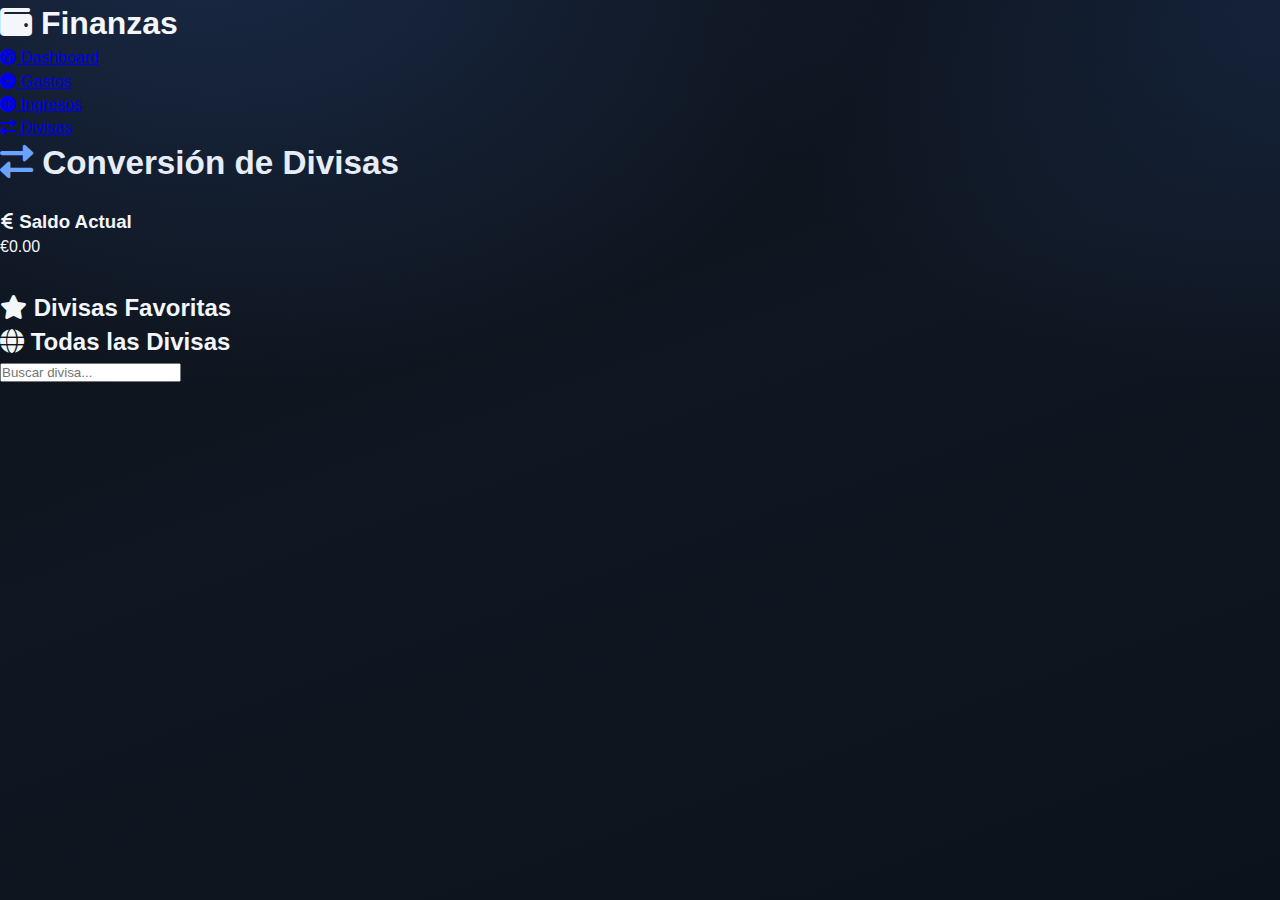
<file: currencies.html>
<!DOCTYPE html>
<html lang="es">
<head>
    <meta charset="UTF-8">
    <meta name="viewport" content="width=device-width, initial-scale=1.0">
    <title>Divisas - Gestión de Gastos e Ingresos</title>
    <link rel="stylesheet" href="https://cdnjs.cloudflare.com/ajax/libs/font-awesome/6.0.0/css/all.min.css">
    <link rel="stylesheet" href="styles.css">
</head>
<body>
    <!-- Sidebar Navigation -->
    <aside class="sidebar">
        <div class="sidebar-header">
            <h1><i class="fas fa-wallet"></i> Finanzas</h1>
        </div>
        <ul class="nav-links">
            <li><a href="index.html" class="nav-link"><i class="fas fa-tachometer-alt"></i> Dashboard</a></li>
            <li><a href="expenses.html" class="nav-link"><i class="fas fa-minus-circle"></i> Gastos</a></li>
            <li><a href="incomes.html" class="nav-link"><i class="fas fa-plus-circle"></i> Ingresos</a></li>
            <li><a href="currencies.html" class="nav-link active"><i class="fas fa-exchange-alt"></i> Divisas</a></li>
        </ul>
    </aside>

    <!-- Main Content -->
    <div class="main-content">
        <header class="page-header">
            <h1><i class="fas fa-exchange-alt"></i> Conversión de Divisas</h1>
        </header>

        <!-- Current Balance Card -->
        <div class="card balance" style="margin-bottom: 2rem;">
            <h3><i class="fas fa-euro-sign"></i> Saldo Actual</h3>
            <p id="current-balance">€0.00</p>
        </div>

        <!-- Currency Converter -->
        <div class="form-container">
            <h2><i class="fas fa-star"></i> Divisas Favoritas</h2>
            <div id="favorites-list" class="currencies-grid">
                <!-- Favorites will be loaded here -->
            </div>
        </div>

        <div class="form-container">
            <h2><i class="fas fa-globe"></i> Todas las Divisas</h2>
            <div class="filters" style="margin-bottom: 1.5rem;">
                <input type="text" id="currency-search" placeholder="Buscar divisa...">
            </div>
            <div id="currencies-list" class="currencies-grid">
                <!-- All currencies will be loaded here -->
            </div>
        </div>
    </div>

    <script src="script.js"></script>
    <script>
        // Currency conversion functionality
        const CURRENCY_API_URL = 'https://api.exchangerate-api.com/v4/latest/EUR';
        let exchangeRates = {};
        let favorites = [];

        // Load favorites from localStorage
        function loadFavorites() {
            const stored = localStorage.getItem('currencyFavorites');
            favorites = stored ? JSON.parse(stored) : [];
        }

        // Save favorites to localStorage
        function saveFavorites() {
            localStorage.setItem('currencyFavorites', JSON.stringify(favorites));
        }

        // Fetch exchange rates
        async function fetchExchangeRates() {
            try {
                const response = await fetch(CURRENCY_API_URL);
                const data = await response.json();
                // Only include top currencies even from API
                const topCurrencies = ['EUR', 'USD', 'GBP', 'JPY', 'CAD', 'AUD', 'CHF', 'CNY', 'PHP', 'KRW', 'MXN'];
                exchangeRates = {};
                topCurrencies.forEach(currency => {
                    if (data.rates[currency]) {
                        exchangeRates[currency] = data.rates[currency];
                    }
                });
                return true;
            } catch (error) {
                console.error('Error fetching exchange rates:', error);
                // Fallback rates if API fails - current approximate rates (late 2024)
                exchangeRates = {
                    'EUR': 1.0,
                    'USD': 1.05,
                    'GBP': 0.83,
                    'JPY': 158.0,
                    'CAD': 1.42,
                    'AUD': 1.62,
                    'CHF': 0.92,
                    'CNY': 7.5,
                    'PHP': 58.0,
                    'KRW': 1380.0,
                    'MXN': 19.5
                };
                return false;
            }
        }

        // Get current balance
        async function getCurrentBalance() {
            const data = await loadData();
            const totalIncomes = data.incomes.reduce((sum, i) => sum + i.amount, 0);
            const totalExpenses = data.expenses.reduce((sum, e) => sum + e.amount, 0);
            return totalIncomes - totalExpenses;
        }

        // Display currencies
        async function displayCurrencies() {
            const balance = await getCurrentBalance();
            document.getElementById('current-balance').textContent = `€${balance.toFixed(2)}`;

            const favoritesList = document.getElementById('favorites-list');
            const currenciesList = document.getElementById('currencies-list');
            const searchTerm = document.getElementById('currency-search').value.toLowerCase();

            favoritesList.innerHTML = '';
            currenciesList.innerHTML = '';

            const currencyNames = {
                'EUR': '🇪🇸 Euro',
                'USD': '🇺🇸 Dólar estadounidense',
                'GBP': '🇬🇧 Libra esterlina',
                'JPY': '🇯🇵 Yen japonés',
                'CAD': '🇨🇦 Dólar canadiense',
                'AUD': '🇦🇺 Dólar australiano',
                'CHF': '🇨🇭 Franco suizo',
                'CNY': '🇨🇳 Yuan chino',
                'PHP': '🇵🇭 Peso filipino',
                'KRW': '🇰🇷 Won surcoreano',
                'MXN': '🇲🇽 Peso mexicano',
                'SEK': '🇸🇪 Corona sueca',
                'NOK': '🇳🇴 Corona noruega',
                'DKK': '🇩🇰 Corona danesa',
                'PLN': '🇵🇱 Złoty polaco',
                'CZK': '🇨🇿 Corona checa',
                'HUF': '🇭🇺 Forinto húngaro',
                'RON': '🇷🇴 Leu rumano',
                'BGN': '🇧🇬 Lev búlgaro',
                'HRK': '🇭🇷 Kuna croata',
                'TRY': '🇹🇷 Lira turca',
                'RUB': '🇷🇺 Rublo ruso',
                'BRL': '🇧🇷 Real brasileño',
                'ARS': '🇦🇷 Peso argentino',
                'CLP': '🇨🇱 Peso chileno',
                'COP': '🇨🇴 Peso colombiano',
                'PEN': '🇵🇪 Sol peruano'
            };

            // Display favorites first
            favorites.forEach(currency => {
                if (exchangeRates[currency]) {
                    const convertedAmount = balance * exchangeRates[currency];
                    const currencyCard = createCurrencyCard(currency, currencyNames[currency] || currency, convertedAmount, true);
                    favoritesList.appendChild(currencyCard);
                }
            });

            // Display all currencies (excluding favorites)
            Object.keys(exchangeRates).forEach(currency => {
                if (!favorites.includes(currency) && (searchTerm === '' || currency.toLowerCase().includes(searchTerm) || (currencyNames[currency] && currencyNames[currency].toLowerCase().includes(searchTerm)))) {
                    const convertedAmount = balance * exchangeRates[currency];
                    const currencyCard = createCurrencyCard(currency, currencyNames[currency] || currency, convertedAmount, false);
                    currenciesList.appendChild(currencyCard);
                }
            });
        }

        // Create currency card
        function createCurrencyCard(currency, name, amount, isFavorite) {
            // Remove flag emoji from name if it exists
            const cleanName = name.replace(/🇪🇸|🇺🇸|🇬🇧|🇯🇵|🇨🇦|🇦🇺|🇨🇭|🇨🇳|🇵🇭|🇰🇷|🇲🇽|🏳️/g, '').trim();

            // Get flag class for styling
            const flagClasses = {
                'EUR': 'flag-es',
                'USD': 'flag-us',
                'GBP': 'flag-gb',
                'JPY': 'flag-jp',
                'CAD': 'flag-ca',
                'AUD': 'flag-au',
                'CHF': 'flag-ch',
                'CNY': 'flag-cn',
                'PHP': 'flag-ph',
                'KRW': 'flag-kr',
                'MXN': 'flag-mx'
            };
            const flagClass = flagClasses[currency] || 'flag-default';

            const card = document.createElement('div');
            card.className = 'currency-card';
            card.innerHTML = `
                <div class="currency-header">
                    <div class="currency-info">
                        <div class="currency-code-row">
                            <span class="currency-flag ${flagClass}"></span>
                            <strong>${currency}</strong>
                        </div>
                        <span>${cleanName}</span>
                    </div>
                    <button class="btn-icon btn-favorite ${isFavorite ? 'active' : ''}" data-currency="${currency}">
                        <i class="fas fa-star"></i>
                    </button>
                </div>
                <div class="currency-amount">
                    ${amount.toFixed(2)} ${currency}
                </div>
            `;

            // Add event listener for favorite button
            const favoriteBtn = card.querySelector('.btn-favorite');
            favoriteBtn.addEventListener('click', function() {
                const curr = this.getAttribute('data-currency');
                if (favorites.includes(curr)) {
                    favorites = favorites.filter(f => f !== curr);
                    this.classList.remove('active');
                } else {
                    favorites.push(curr);
                    this.classList.add('active');
                }
                saveFavorites();
                displayCurrencies();
            });

            return card;
        }

        // Initialize page
        document.addEventListener('DOMContentLoaded', async function() {
            loadFavorites();
            const apiSuccess = await fetchExchangeRates();
            displayCurrencies();

            // Add search functionality
            document.getElementById('currency-search').addEventListener('input', displayCurrencies);

            // Update balance when data changes
            updateDashboard();
        });
    </script>
</body>
</html>
</file>
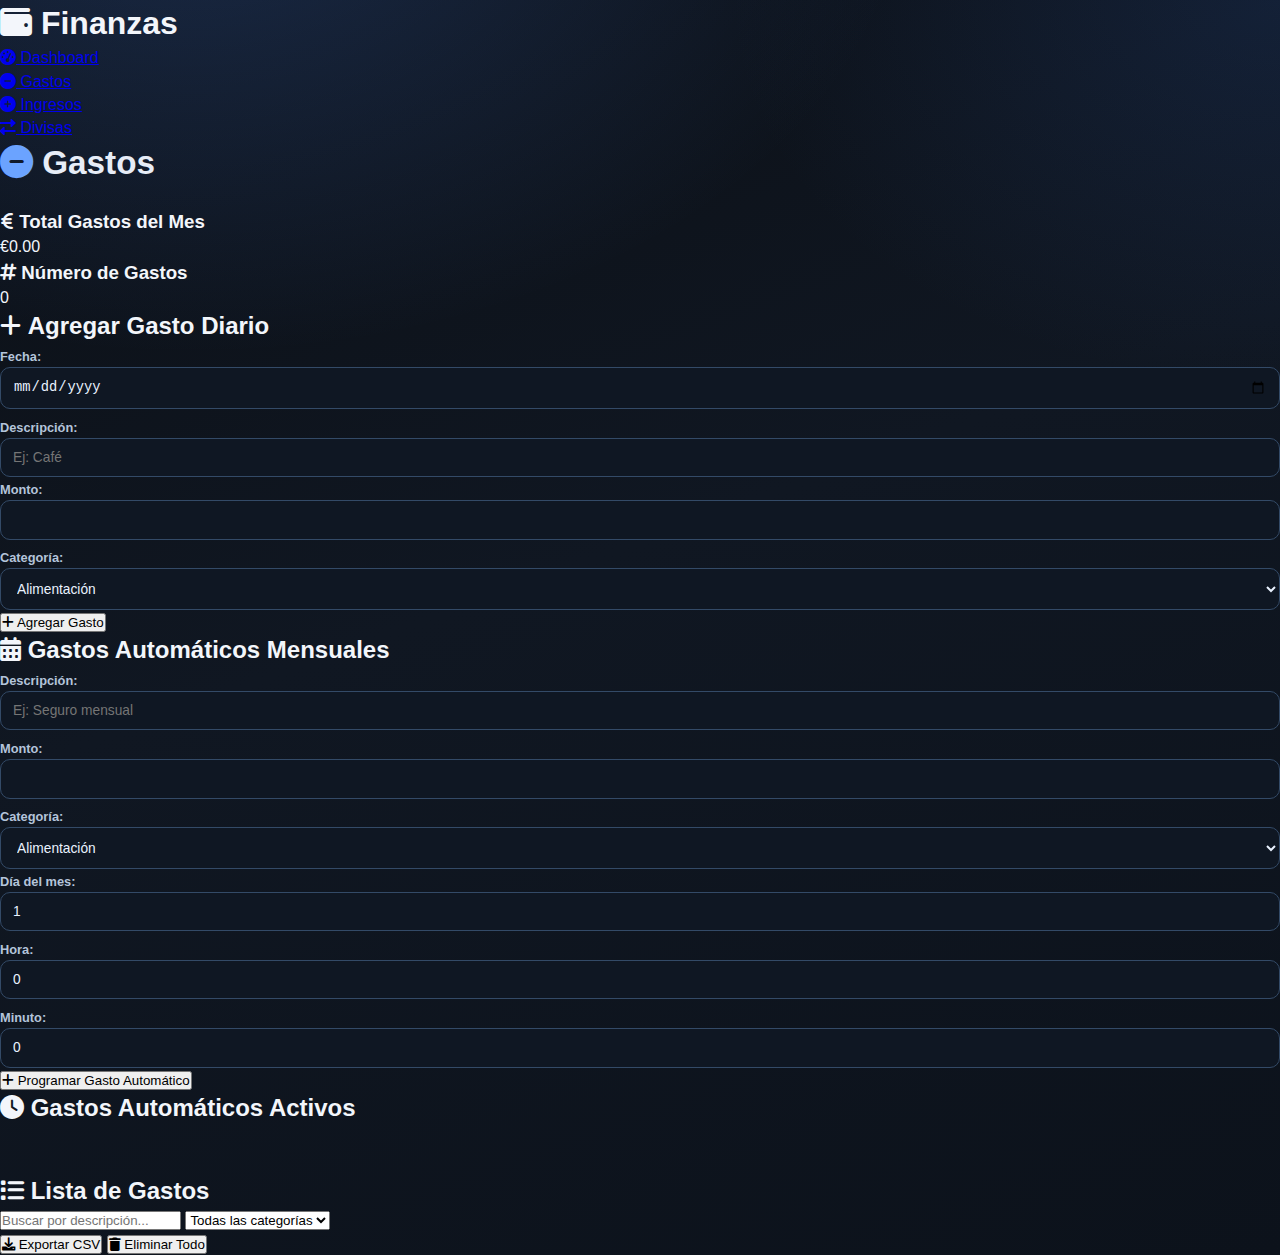
<file: expenses.html>
<!DOCTYPE html>
<html lang="es">
<head>
    <meta charset="UTF-8">
    <meta name="viewport" content="width=device-width, initial-scale=1.0">
    <title>Gastos - Gestión de Gastos e Ingresos</title>
    <link rel="stylesheet" href="https://cdnjs.cloudflare.com/ajax/libs/font-awesome/6.0.0/css/all.min.css">
    <link rel="stylesheet" href="styles.css">
</head>
<body>
    <!-- Sidebar Navigation -->
    <aside class="sidebar">
        <div class="sidebar-header">
            <h1><i class="fas fa-wallet"></i> Finanzas</h1>
        </div>
        <ul class="nav-links">
            <li><a href="index.html" class="nav-link"><i class="fas fa-tachometer-alt"></i> Dashboard</a></li>
            <li><a href="expenses.html" class="nav-link active"><i class="fas fa-minus-circle"></i> Gastos</a></li>
            <li><a href="incomes.html" class="nav-link"><i class="fas fa-plus-circle"></i> Ingresos</a></li>
            <li><a href="currencies.html" class="nav-link"><i class="fas fa-exchange-alt"></i> Divisas</a></li>
        </ul>
    </aside>

    <!-- Main Content -->
    <div class="main-content">
        <header class="page-header">
            <h1><i class="fas fa-minus-circle"></i> Gastos</h1>
        </header>

        <!-- Monthly Expenses Summary -->
        <div class="dashboard-cards">
            <div class="card expense">
                <h3><i class="fas fa-euro-sign"></i> Total Gastos del Mes</h3>
                <p id="monthly-expenses-total">€0.00</p>
            </div>
            <div class="card expense">
                <h3><i class="fas fa-hashtag"></i> Número de Gastos</h3>
                <p id="monthly-expenses-count">0</p>
            </div>
        </div>

        <!-- Add Expense Form -->
        <div class="form-container">
            <h2><i class="fas fa-plus"></i> Agregar Gasto Diario</h2>
            <form id="expense-form">
                <div class="form-row">
                    <div class="form-group">
                        <label for="expense-date">Fecha:</label>
                        <input type="date" id="expense-date" required>
                    </div>
                    <div class="form-group">
                        <label for="expense-description">Descripción:</label>
                        <input type="text" id="expense-description" placeholder="Ej: Café" required>
                    </div>
                </div>
                <div class="form-row">
                    <div class="form-group">
                        <label for="expense-amount">Monto:</label>
                        <input type="number" id="expense-amount" step="0.01" min="0" required>
                    </div>
                    <div class="form-group">
                        <label for="expense-category">Categoría:</label>
                        <select id="expense-category">
                            <option value="Alimentación">Alimentación</option>
                            <option value="Transporte">Transporte</option>
                            <option value="Entretenimiento">Entretenimiento</option>
                            <option value="Vivienda">Vivienda</option>
                            <option value="Salud">Salud</option>
                            <option value="Educación">Educación</option>
                            <option value="Ropa">Ropa</option>
                            <option value="Servicios">Servicios</option>
                            <option value="Viajes">Viajes</option>
                            <option value="Deporte">Deporte</option>
                            <option value="Mascotas">Mascotas</option>
                            <option value="Regalos">Regalos</option>
                            <option value="Seguros">Seguros</option>
                            <option value="Impuestos">Impuestos</option>
                            <option value="Tecnología">Tecnología</option>
                            <option value="Hogar">Hogar</option>
                            <option value="Belleza">Belleza</option>
                            <option value="Otros">Otros</option>
                        </select>
                    </div>
                </div>
                <button type="submit"><i class="fas fa-plus"></i> Agregar Gasto</button>
            </form>
        </div>

        <!-- Automatic Monthly Expenses -->
        <div class="form-container">
            <h2><i class="fas fa-calendar-alt"></i> Gastos Automáticos Mensuales</h2>
            <form id="automatic-expense-form">
                <div class="form-row">
                    <div class="form-group">
                        <label for="auto-expense-description">Descripción:</label>
                        <input type="text" id="auto-expense-description" placeholder="Ej: Seguro mensual" required>
                    </div>
                    <div class="form-group">
                        <label for="auto-expense-amount">Monto:</label>
                        <input type="number" id="auto-expense-amount" step="0.01" min="0" required>
                    </div>
                    <div class="form-group">
                        <label for="auto-expense-category">Categoría:</label>
                        <select id="auto-expense-category">
                            <option value="Alimentación">Alimentación</option>
                            <option value="Transporte">Transporte</option>
                            <option value="Entretenimiento">Entretenimiento</option>
                            <option value="Vivienda">Vivienda</option>
                            <option value="Salud">Salud</option>
                            <option value="Educación">Educación</option>
                            <option value="Ropa">Ropa</option>
                            <option value="Servicios">Servicios</option>
                            <option value="Viajes">Viajes</option>
                            <option value="Deporte">Deporte</option>
                            <option value="Mascotas">Mascotas</option>
                            <option value="Regalos">Regalos</option>
                            <option value="Seguros">Seguros</option>
                            <option value="Impuestos">Impuestos</option>
                            <option value="Tecnología">Tecnología</option>
                            <option value="Hogar">Hogar</option>
                            <option value="Belleza">Belleza</option>
                            <option value="Otros">Otros</option>
                        </select>
                    </div>
                </div>
                <div class="form-row">
                    <div class="form-group">
                        <label for="auto-expense-day">Día del mes:</label>
                        <input type="number" id="auto-expense-day" min="1" max="31" value="1" required>
                    </div>
                    <div class="form-group">
                        <label for="auto-expense-hour">Hora:</label>
                        <input type="number" id="auto-expense-hour" min="0" max="23" value="0" required>
                    </div>
                    <div class="form-group">
                        <label for="auto-expense-minute">Minuto:</label>
                        <input type="number" id="auto-expense-minute" min="0" max="59" value="0" required>
                    </div>
                </div>
                <button type="submit"><i class="fas fa-plus"></i> Programar Gasto Automático</button>
            </form>
        </div>

        <!-- Automatic Expenses List -->
        <div class="entries-container" style="margin-bottom: 3rem;">
            <h2><i class="fas fa-clock"></i> Gastos Automáticos Activos</h2>
            <div id="automatic-expenses-list"></div>
        </div>

        <!-- Expenses List -->
        <div class="entries-container">
            <h2><i class="fas fa-list"></i> Lista de Gastos</h2>
            <div class="filters">
                <input type="text" id="expense-search" placeholder="Buscar por descripción...">
                <select id="expense-filter">
                    <option value="">Todas las categorías</option>
                    <option value="Alimentación">Alimentación</option>
                    <option value="Transporte">Transporte</option>
                    <option value="Entretenimiento">Entretenimiento</option>
                    <option value="Vivienda">Vivienda</option>
                    <option value="Salud">Salud</option>
                    <option value="Educación">Educación</option>
                    <option value="Ropa">Ropa</option>
                    <option value="Servicios">Servicios</option>
                    <option value="Viajes">Viajes</option>
                    <option value="Otros">Otros</option>
                </select>
                <div class="button-row">
                    <button id="export-expenses" class="btn-secondary"><i class="fas fa-download"></i> Exportar CSV</button>
                    <button id="delete-all-expenses" class="btn-delete"><i class="fas fa-trash"></i> Eliminar Todo</button>
                </div>
            </div>
            <div id="expenses-list"></div>
        </div>
    </div>

    <script src="script.js"></script>
</body>
</html>
</file>
<file: styles.css>
:root {
    --bg-main: #0c1016;
    --bg-surface: #121821;
    --bg-card: rgba(20, 28, 38, 0.78);
    --bg-card-solid: #161f2b;
    --text-main: #f3f6fb;
    --text-soft: #9aa6b8;
    --line: #2c394a;
    --accent: #4f8dff;
    --accent-2: #6ba3ff;
    --success: #1ecb84;
    --danger: #ff5f6d;
    --whatsapp: #25d366;
    --radius: 18px;
    --radius-lg: 26px;
    --shadow-xl: 0 24px 70px rgba(0, 0, 0, 0.5);
    --shadow-md: 0 12px 30px rgba(0, 0, 0, 0.35);
    --transition: all .28s cubic-bezier(.4, 0, .2, 1);
}

*,
*::before,
*::after {
    box-sizing: border-box;
}

* {
    margin: 0;
    padding: 0;
}

html,
body {
    width: 100%;
    min-height: 100%;
    overflow-x: hidden;
}

body {
    font-family: 'Inter', -apple-system, BlinkMacSystemFont, 'Segoe UI', sans-serif;
    color: var(--text-main);
    background:
        radial-gradient(1200px 800px at 15% -10%, rgba(79, 141, 255, 0.22), transparent 60%),
        radial-gradient(1000px 700px at 100% 0%, rgba(42, 84, 160, 0.2), transparent 55%),
        linear-gradient(160deg, #0b0f15 0%, #101722 45%, #0c121b 100%);
    line-height: 1.45;
}

/* ACCESS LOCK BANNER */
.access-lock-banner {
    position: sticky;
    top: 0;
    z-index: 95;
    display: none;
    width: 100%;
    padding: .72rem 1rem;
    background: linear-gradient(90deg, #6f1421, #a32739);
    border-bottom: 1px solid #e36a7a;
    color: #ffe8ec;
    font-weight: 800;
    letter-spacing: .01em;
    align-items: center;
    justify-content: center;
    gap: .5rem;
    box-shadow: 0 8px 22px rgba(163, 39, 57, .35);
    animation: lockBlink 1s infinite;
}

.access-lock-banner i {
    font-size: 1.1rem;
}

.access-lock-banner.show {
    display: flex;
}

@keyframes lockBlink {
    0%, 100% { filter: brightness(1); opacity: 1; }
    50% { filter: brightness(1.25); opacity: .72; }
}

/* NAV */
.menu {
    position: sticky;
    top: 0;
    z-index: 40;
    background: rgba(13, 18, 26, 0.82);
    backdrop-filter: blur(10px);
    border-bottom: 1px solid #1f2b3a;
}

.menu ul {
    max-width: 1220px;
    margin: 0 auto;
    padding: 0.65rem 1.2rem;
    list-style: none;
    display: flex;
    gap: 0.6rem;
    justify-content: center;
}

.nav-item {
    flex: 1;
    max-width: 240px;
    text-align: center;
    color: var(--text-soft);
    border: 1px solid transparent;
    border-radius: 13px;
    padding: 0.8rem 1rem;
    cursor: pointer;
    transition: var(--transition);
    background: transparent;
}

.nav-item i {
    display: block;
    font-size: 1.2rem;
    margin-bottom: .22rem;
}

.nav-item span {
    font-size: .78rem;
    letter-spacing: .08em;
    font-weight: 700;
}

.nav-item:hover {
    color: var(--text-main);
    background: rgba(255, 255, 255, 0.03);
    border-color: #2a3850;
}

.nav-item.active {
    color: #dce8ff;
    background: linear-gradient(145deg, rgba(79, 141, 255, .22), rgba(53, 103, 190, .12));
    border-color: #35528a;
    box-shadow: 0 8px 28px rgba(22, 57, 120, .35);
}

/* LAYOUT */
.content {
    width: 100%;
    max-width: 1260px;
    margin: 0 auto;
    padding: 2.1rem 1.2rem 2.6rem;
}

.section {
    display: none;
    animation: sectionIn .45s ease;
}

.section.active {
    display: block;
}

@keyframes sectionIn {
    from { opacity: 0; transform: translateY(8px); }
    to { opacity: 1; transform: translateY(0); }
}

/* DASHBOARD */
.dashboard-container {
    position: relative;
}

.profile-section {
    display: grid;
    grid-template-columns: 1fr 1fr;
    gap: 1.35rem;
    align-items: stretch;
}

.presentation-card-left,
.presentation-card-right {
    background: linear-gradient(170deg, rgba(25, 34, 47, .82), rgba(19, 27, 38, .86));
    border: 1px solid #2b3b51;
    border-radius: var(--radius-lg);
    box-shadow: var(--shadow-xl);
    position: relative;
    overflow: hidden;
    min-height: 580px;
    animation: cardRise .6s cubic-bezier(.4,0,.2,1);
}

.presentation-card-left::before,
.presentation-card-right::before {
    content: "";
    position: absolute;
    inset: 0;
    background: linear-gradient(120deg, transparent 20%, rgba(255,255,255,.06), transparent 55%);
    transform: translateX(-120%);
    transition: transform .9s ease;
    pointer-events: none;
}

.presentation-card-left:hover::before,
.presentation-card-right:hover::before {
    transform: translateX(120%);
}

.presentation-card-left {
    padding: 1.9rem 1.75rem;
    display: flex;
    flex-direction: column;
    align-items: center;
    gap: 1.2rem;
}

.photo-container {
    width: 100%;
    display: flex;
    justify-content: center;
    perspective: 1000px;
}

.photo {
    width: 220px;
    height: 285px;
    object-fit: cover;
    border-radius: 18px;
    border: 1px solid #3a4f6d;
    box-shadow: 0 22px 45px rgba(0,0,0,.45);
    transform-style: preserve-3d;
    transition: transform .45s ease, box-shadow .45s ease;
}

.photo:hover {
    transform: rotateY(-8deg) rotateX(4deg) scale(1.02);
    box-shadow: 0 28px 56px rgba(0,0,0,.6);
}

.name-badge {
    width: 100%;
    text-align: center;
}

.name {
    font-size: clamp(1.45rem, 2vw, 1.9rem);
    letter-spacing: .04em;
    line-height: 1.2;
    margin-bottom: .9rem;
    font-weight: 800;
    text-transform: uppercase;
    color: #e7efff;
    text-shadow: 0 0 20px rgba(96, 146, 255, .28);
}

.info-badges {
    display: grid;
    grid-template-columns: repeat(3, minmax(0, 1fr));
    gap: .72rem;
    width: 100%;
}

.info-item {
    background: linear-gradient(145deg, #1b2533, #161f2b);
    border: 1px solid #31445e;
    border-radius: 14px;
    min-height: 92px;
    padding: .7rem .55rem;
    display: flex;
    flex-direction: column;
    align-items: center;
    justify-content: center;
    gap: .35rem;
    transition: var(--transition);
}

.info-item i {
    font-size: 1.15rem;
    color: #7fb0ff;
}

.info-item span {
    text-align: center;
    font-size: .82rem;
    color: #d6deea;
    font-weight: 600;
}

.info-item:hover {
    transform: translateY(-2px);
    border-color: #4a6b95;
    box-shadow: 0 8px 22px rgba(31, 78, 153, .28);
}

.presentation-card-right {
    padding: 1.8rem 1.65rem;
    display: flex;
    flex-direction: column;
    gap: 1.15rem;
    justify-content: space-between;
}

.personal-metrics {
    display: grid;
    grid-template-columns: repeat(2, minmax(0, 1fr));
    gap: .9rem;
}

.metric-small {
    background: linear-gradient(148deg, #1f2a3a, #192331);
    border: 1px solid #344860;
    border-radius: 15px;
    min-height: 102px;
    padding: .9rem .85rem;
    display: flex;
    flex-direction: column;
    justify-content: center;
    align-items: center;
    gap: .3rem;
    text-align: center;
    transition: var(--transition);
    position: relative;
}

.metric-small i {
    font-size: 1.15rem;
    color: #8ab6ff;
}

.metric-small > span {
    font-size: .88rem;
    font-weight: 700;
    color: #dde7f6;
}

.metric-small small {
    font-size: .8rem;
    color: #8fd9b8;
    font-weight: 700;
}

.metric-small:hover {
    transform: translateY(-3px);
    border-color: #4d6788;
    box-shadow: var(--shadow-md);
}

.metric-small.censored {
    cursor: pointer;
}

.metric-small.censored small {
    color: #ffcd8b;
}

.dashboard-visuals {
    display: grid;
    grid-template-columns: repeat(2, minmax(0, 1fr));
    gap: .9rem;
    margin-top: .2rem;
}

.visual-card {
    background: linear-gradient(160deg, #1a2433, #141d29);
    border: 1px solid #2f435d;
    border-radius: 16px;
    padding: .95rem;
    box-shadow: 0 10px 24px rgba(0,0,0,.35);
    transition: var(--transition);
}

.visual-card:hover {
    transform: translateY(-2px);
    border-color: #4d6f9a;
    box-shadow: 0 14px 30px rgba(10, 26, 52, .5);
}

.visual-card h3 {
    font-size: .9rem;
    color: #e4eeff;
    margin-bottom: .7rem;
    letter-spacing: .01em;
}

.bar-group {
    margin-bottom: .65rem;
}

.bar-group:last-child {
    margin-bottom: 0;
}

.bar-label {
    display: flex;
    justify-content: space-between;
    align-items: center;
    margin-bottom: .35rem;
}

.bar-label span {
    font-size: .78rem;
    color: #b9c9de;
}

.bar-label strong {
    font-size: .78rem;
    color: #eef4ff;
}

.bar-track {
    width: 100%;
    height: 10px;
    background: #0f1724;
    border: 1px solid #314760;
    border-radius: 999px;
    overflow: hidden;
}

.bar-fill {
    height: 100%;
    border-radius: 999px;
    animation: fillIn .9s ease;
}

.income-fill {
    background: linear-gradient(90deg, #35d58b, #68e2ab);
    box-shadow: 0 0 18px rgba(53, 213, 139, .35);
}

.expense-fill {
    background: linear-gradient(90deg, #ff9c57, #ff6a66);
    box-shadow: 0 0 18px rgba(255, 108, 102, .35);
}

@keyframes fillIn {
    from { width: 0; }
}

.ring-wrap {
    display: grid;
    place-items: center;
    gap: .6rem;
}

.ring {
    --size: 112px;
    width: var(--size);
    height: var(--size);
    border-radius: 50%;
    background:
        conic-gradient(#5ee2a5 calc(var(--percent) * 1%), #26384e 0);
    display: grid;
    place-items: center;
    position: relative;
    box-shadow: 0 0 30px rgba(94, 226, 165, .22);
}

.ring::before {
    content: "";
    position: absolute;
    width: 74%;
    height: 74%;
    border-radius: 50%;
    background: #121b27;
    border: 1px solid #334a66;
}

.ring span {
    position: relative;
    z-index: 1;
    font-size: 1.05rem;
    font-weight: 800;
    color: #eaf4ff;
}

.ring-wrap p {
    text-align: center;
    font-size: .76rem;
    color: #a8b8cf;
    line-height: 1.35;
}

.trend-svg {
    width: 100%;
    height: 84px;
    display: block;
    border-radius: 10px;
    background: linear-gradient(180deg, rgba(79,141,255,.08), rgba(79,141,255,0));
    border: 1px solid #2e435d;
}

.trend-svg polyline {
    fill: none;
    stroke: #69a2ff;
    stroke-width: 4;
    stroke-linecap: round;
    stroke-linejoin: round;
    filter: drop-shadow(0 0 8px rgba(105, 162, 255, .5));
    stroke-dasharray: 420;
    stroke-dashoffset: 420;
    animation: drawLine 1.4s ease forwards;
}

@keyframes drawLine {
    to { stroke-dashoffset: 0; }
}

.trend-card small {
    display: block;
    margin-top: .5rem;
    color: #a9b8cd;
    font-size: .75rem;
}

.categories-card {
    display: flex;
    flex-direction: column;
    gap: .48rem;
}

.cat-row {
    display: grid;
    grid-template-columns: 72px 1fr 38px;
    gap: .45rem;
    align-items: center;
}

.cat-row span,
.cat-row strong {
    font-size: .75rem;
    color: #d5e0f0;
}

.cat-track {
    width: 100%;
    height: 8px;
    border-radius: 999px;
    background: #0f1825;
    border: 1px solid #2f435b;
    overflow: hidden;
}

.cat-fill {
    height: 100%;
    border-radius: 999px;
    background: linear-gradient(90deg, #4f8dff, #6fb0ff);
}

/* QUICK ACTIONS */
.quick-actions {
    display: grid;
    grid-template-columns: 1fr 1fr;
    gap: .75rem;
}

.action-btn {
    text-decoration: none;
    border-radius: 999px;
    padding: .82rem 1rem;
    display: inline-flex;
    align-items: center;
    justify-content: center;
    gap: .45rem;
    font-weight: 800;
    letter-spacing: .02em;
    transition: transform .2s ease, box-shadow .2s ease, filter .2s ease;
    border: 1px solid transparent;
}

.action-btn i {
    font-size: 1.18rem;
}

.whatsapp-btn {
    background: linear-gradient(145deg, #1eaa55, #25d366);
    color: #f8fff8;
    box-shadow: 0 10px 26px rgba(37, 211, 102, .32);
}

.phone-btn {
    background: linear-gradient(145deg, #4b83f2, #5d96ff);
    color: #f6fbff;
    box-shadow: 0 10px 26px rgba(79, 141, 255, .33);
}

.action-btn:hover {
    transform: translateY(-2px) scale(1.01);
    filter: brightness(1.05);
}

.contact-icons {
    display: grid;
    grid-template-columns: repeat(6, minmax(0, 1fr));
    gap: .65rem;
}

.contact-icon-item {
    width: 100%;
    min-height: 54px;
    border-radius: 12px;
    border: 1px solid #33465f;
    background: linear-gradient(145deg, #1c2635, #15202d);
    color: #b9c9df;
    display: flex;
    align-items: center;
    justify-content: center;
    text-decoration: none;
    transition: var(--transition);
    font-size: 1.12rem;
}

.contact-icon-item:hover {
    color: #e7f0ff;
    border-color: #4e6f98;
    transform: translateY(-2px);
}

/* LABORAL DOCUMENTOS */
.laboral-hero-card {
    display: flex;
    justify-content: space-between;
    align-items: center;
    gap: 1rem;
    background: linear-gradient(150deg, #182436, #121b28);
    border: 1px solid #30455f;
    border-radius: 16px;
    box-shadow: var(--shadow-md);
    padding: 1rem;
    margin-bottom: 1rem;
}

.laboral-hero-info h2 {
    color: #e8f1ff;
    font-size: 1.1rem;
    margin-bottom: .3rem;
}

.laboral-hero-info p {
    color: #a6b8d0;
    font-size: .86rem;
}

.laboral-hero-badge {
    display: inline-flex;
    align-items: center;
    gap: .4rem;
    border: 1px solid #44648d;
    border-radius: 999px;
    padding: .5rem .8rem;
    background: rgba(79, 141, 255, .12);
    color: #d9e8ff;
    font-weight: 700;
    font-size: .78rem;
    white-space: nowrap;
}

.laboral-docs-grid {
    display: grid;
    grid-template-columns: repeat(4, minmax(0, 1fr));
    gap: 1rem;
}

.doc-card {
    background: linear-gradient(165deg, #172233, #121c29);
    border: 1px solid #2e435e;
    border-radius: 16px;
    box-shadow: var(--shadow-md);
    padding: 1rem;
    display: grid;
    gap: .7rem;
    transition: var(--transition);
}

.doc-card:hover {
    transform: translateY(-2px);
    border-color: #4f78a8;
}

.doc-card h3 {
    color: #e7f0ff;
    font-size: .98rem;
}

.doc-status {
    font-size: .82rem;
    color: #98adc9;
}

.doc-status.loaded {
    color: #7ee3b2;
    font-weight: 700;
}

.doc-actions {
    display: flex;
    gap: .55rem;
    flex-wrap: wrap;
}

.doc-btn {
    border: none;
    border-radius: 10px;
    padding: .62rem .85rem;
    cursor: pointer;
    font-weight: 700;
    font-size: .8rem;
    transition: var(--transition);
}

.upload-btn {
    background: linear-gradient(145deg, #3f80ff, #5f9fff);
    color: #f8fbff;
}

.download-btn {
    background: #203249;
    border: 1px solid #3b5575;
    color: #d3deee;
}

.doc-btn:hover {
    transform: translateY(-1px);
}

.doc-file-input {
    display: none;
}

/* LABORAL EXPERIENCIA */
.laboral-experience-wrap {
    margin-top: 1.2rem;
    display: grid;
    grid-template-columns: repeat(2, minmax(0, 1fr));
    gap: 1rem;
}

.laboral-experience-title {
    display: flex;
    align-items: center;
    gap: .45rem;
    color: #e8f1ff;
    font-size: 1.15rem;
    font-weight: 800;
    margin: .1rem 0 .2rem;
}

.laboral-experience-title i {
    color: #7aa8ff;
}

.experience-card {
    background: linear-gradient(165deg, #162131, #111a27);
    border: 1px solid #2f435e;
    border-left: 4px solid #5f95ff;
    border-radius: 14px;
    box-shadow: var(--shadow-md);
    padding: 1rem;
    transition: var(--transition);
}

.experience-card:hover {
    transform: translateY(-2px);
    border-color: #5b86bb;
}

.experience-card h3 {
    color: #e7f0ff;
    font-size: .98rem;
    margin-bottom: .35rem;
}

.experience-meta {
    display: inline-block;
    color: #a8bdd8;
    font-size: .82rem;
    font-weight: 700;
    margin-bottom: .55rem;
    padding: .28rem .55rem;
    border-radius: 999px;
    background: rgba(95, 149, 255, .12);
    border: 1px solid rgba(95, 149, 255, .35);
}

.experience-card h4 {
    color: #cfe0f6;
    font-size: .85rem;
    margin-bottom: .4rem;
}

.experience-card ul {
    margin-left: 1rem;
    display: grid;
    gap: .24rem;
}

.experience-card li {
    color: #c4d4ea;
    font-size: .83rem;
}

/* SHARED NON-DASHBOARD */
.page-header h1 {
    font-size: clamp(1.6rem, 2.6vw, 2.2rem);
    margin-bottom: 1.3rem;
    color: #e7edf7;
}

.page-header i {
    color: var(--accent-2);
}

.timeline-container,
.finance-container {
    background: var(--bg-card-solid);
    border: 1px solid #283649;
    border-radius: var(--radius);
    box-shadow: var(--shadow-md);
    padding: 1.1rem;
}

.timeline {
    display: grid;
    gap: .9rem;
}

.timeline-item {
    border: 1px solid #2f3f55;
    border-radius: 14px;
    padding: .95rem;
    background: #182231;
}

.timeline-date {
    font-size: .82rem;
    color: #90a3be;
    margin-bottom: .38rem;
}

.timeline-content h3 {
    font-size: 1rem;
    margin-bottom: .2rem;
    color: #edf3ff;
}

.timeline-content p {
    color: #acbad0;
    font-size: .9rem;
}

.finance-grid {
    display: grid;
    grid-template-columns: repeat(3, minmax(0, 1fr));
    gap: .9rem;
}

.finance-card {
    border: 1px solid #30445f;
    border-radius: 14px;
    background: #182230;
    padding: 1rem;
}

.finance-card h3 {
    color: #b3c1d5;
    font-size: .95rem;
    margin-bottom: .5rem;
}

.finance-amount {
    font-size: 1.8rem;
    font-weight: 800;
    color: #e8f0ff;
}

.finance-amount.success { color: #56d695; }
.finance-amount.secondary { color: #9fb0c8; }

.finance-period {
    color: #8ea3c0;
    font-size: .8rem;
}

/* FINANZAS CRUD GRID */
.finanzas-crud-grid {
    display: grid;
    grid-template-columns: repeat(2, minmax(0, 1fr));
    gap: 1rem;
}

.fin-card {
    background: linear-gradient(165deg, #172233, #121c29);
    border: 1px solid #2e435e;
    border-radius: 16px;
    padding: 1rem;
    box-shadow: var(--shadow-md);
    overflow: hidden;
}

.fin-card h3 {
    color: #e7f0ff;
    margin-bottom: .8rem;
    font-size: 1rem;
}

.finance-form {
    display: grid;
    gap: .75rem;
}

.form-row {
    display: grid;
    gap: .35rem;
}

.form-row label {
    font-size: .8rem;
    color: #b4c4da;
    font-weight: 600;
}

.form-row input,
.form-row select,
.form-row textarea,
.fin-card-head input,
.summary-filter input {
    width: 100%;
    border-radius: 10px;
    border: 1px solid #334a67;
    background: #0f1723;
    color: #e9f2ff;
    padding: .7rem .75rem;
    font-size: .86rem;
    outline: none;
}

.form-row input:focus,
.form-row select:focus,
.form-row textarea:focus,
.fin-card-head input:focus,
.summary-filter input:focus {
    border-color: #5f95ff;
    box-shadow: 0 0 0 3px rgba(95, 149, 255, .15);
}

.form-row.two-cols {
    grid-template-columns: 1fr 1fr;
    gap: .65rem;
}

.form-actions {
    display: flex;
    gap: .55rem;
    margin-top: .2rem;
}

.btn-save,
.btn-cancel {
    border: none;
    border-radius: 10px;
    padding: .68rem .9rem;
    cursor: pointer;
    font-weight: 700;
    transition: var(--transition);
}

.btn-save {
    background: linear-gradient(145deg, #3f80ff, #5f9fff);
    color: #f8fbff;
}

.btn-cancel {
    background: #243346;
    border: 1px solid #3b5575;
    color: #d3deee;
}

.btn-save:hover,
.btn-cancel:hover {
    transform: translateY(-1px);
}

.fin-card-head {
    display: flex;
    align-items: center;
    justify-content: space-between;
    gap: .7rem;
    margin-bottom: .75rem;
}

.fin-card-head input {
    max-width: 240px;
}

.table-wrap {
    overflow-x: auto;
    border: 1px solid #2d425d;
    border-radius: 12px;
    background: #111a27;
}

.finance-table {
    width: 100%;
    border-collapse: collapse;
    min-width: 760px;
}

.finance-table th,
.finance-table td {
    padding: .65rem .55rem;
    border-bottom: 1px solid #233347;
    text-align: left;
    font-size: .8rem;
}

.finance-table th {
    color: #9eb2cd;
    font-weight: 700;
    background: #152131;
}

.finance-table td {
    color: #dce6f5;
}

.fin-amount {
    font-weight: 700;
}

.amount-income {
    color: #67d99d;
}

.amount-expense {
    color: #ff8f98;
}

.type-badge {
    display: inline-flex;
    align-items: center;
    justify-content: center;
    min-width: 72px;
    padding: .18rem .45rem;
    border-radius: 999px;
    font-size: .7rem;
    font-weight: 700;
    border: 1px solid transparent;
}

.type-badge.income {
    color: #9ff0c9;
    background: rgba(30, 203, 132, .15);
    border-color: rgba(30, 203, 132, .45);
}

.type-badge.expense {
    color: #ffc3ca;
    background: rgba(255, 95, 109, .16);
    border-color: rgba(255, 95, 109, .45);
}

.table-actions {
    display: flex;
    gap: .35rem;
}

.action-edit,
.action-delete {
    border: none;
    border-radius: 8px;
    padding: .35rem .5rem;
    font-size: .72rem;
    font-weight: 700;
    cursor: pointer;
    transition: var(--transition);
}

.action-edit {
    background: #2b4770;
    color: #dbe9ff;
}

.action-delete {
    background: #5a2b33;
    color: #ffd8de;
}

.action-edit:hover,
.action-delete:hover {
    transform: translateY(-1px);
}

.pagination {
    margin-top: .75rem;
    display: flex;
    flex-wrap: wrap;
    gap: .4rem;
}

.page-btn {
    border: 1px solid #3a5475;
    background: #182538;
    color: #cfdef2;
    border-radius: 8px;
    padding: .35rem .55rem;
    font-size: .78rem;
    cursor: pointer;
}

.page-btn.active {
    background: linear-gradient(145deg, #447fff, #5a97ff);
    border-color: #5a97ff;
    color: #fff;
}

.summary-filter {
    display: flex;
    align-items: center;
    gap: .5rem;
    margin-bottom: .7rem;
}

.summary-filter label {
    font-size: .82rem;
    color: #b8c8dd;
    font-weight: 600;
}

.summary-stats {
    display: grid;
    grid-template-columns: repeat(2, minmax(0, 1fr));
    gap: .55rem;
}

.summary-item {
    background: #111a27;
    border: 1px solid #2e425c;
    border-radius: 12px;
    padding: .7rem;
}

.summary-item span {
    display: block;
    font-size: .76rem;
    color: #9bb0ca;
}

.summary-item strong {
    display: block;
    margin-top: .2rem;
    font-size: 1.05rem;
    color: #ecf4ff;
}

.history-list {
    list-style: none;
    display: grid;
    gap: .5rem;
}

.history-item {
    display: flex;
    justify-content: space-between;
    gap: .6rem;
    padding: .62rem .68rem;
    border-radius: 11px;
    background: #101b28;
    border: 1px solid #2b425d;
}

.history-item .hist-main {
    font-size: .8rem;
    color: #d9e5f7;
}

.history-item .hist-sub {
    font-size: .72rem;
    color: #99adca;
}

.history-item .hist-amount {
    font-size: .82rem;
    font-weight: 700;
    color: #67d99d;
    white-space: nowrap;
}

.empty-state {
    color: #92a7c4;
    font-size: .82rem;
    padding: .6rem;
}

/* DIVISAS PREMIUM */
#panel-divisas {
    padding: .5rem 0 0;
}

#panel-divisas .currency-card {
    width: 100%;
    margin: 0;
}

.finance-panel + .finance-panel {
    margin-top: .75rem;
}

.premium-currency-card {
    background: linear-gradient(165deg, #172233, #121c29);
    border: 1px solid #2e435e;
    box-shadow: var(--shadow-md);
    border-radius: 16px;
    padding: 1rem;
}

.currency-header {
    display: flex;
    justify-content: space-between;
    align-items: flex-start;
    gap: .9rem;
    margin-bottom: .85rem;
    padding-bottom: .75rem;
    border-bottom: 1px solid #2e425c;
    flex-wrap: wrap;
}

.currency-header h3 {
    margin: 0;
    color: #e8f1ff;
    font-size: 1.02rem;
    letter-spacing: .01em;
}

.currency-header p {
    margin-top: .32rem;
    color: #9fb3cf;
    font-size: .82rem;
}

.currency-refresh-btn {
    display: inline-flex;
    align-items: center;
    justify-content: center;
    gap: .35rem;
    white-space: nowrap;
    min-width: 152px;
    max-width: 100%;
    height: 40px;
    padding: 0 .9rem;
    border-radius: 10px;
    font-size: .8rem;
    line-height: 1;
    box-shadow: 0 10px 22px rgba(56, 110, 210, .28);
}

.currency-refresh-btn i {
    font-size: 1rem;
}

.currency-controls {
    display: grid;
    grid-template-columns: minmax(0, 1fr) minmax(0, 1fr);
    gap: .65rem;
    margin-bottom: .75rem;
}

.currency-control-item {
    display: grid;
    gap: .35rem;
    min-width: 0;
}

.currency-control-item label {
    font-size: .78rem;
    color: #b4c6df;
    font-weight: 700;
    letter-spacing: .01em;
}

.currency-control-item input,
.currency-control-item select {
    width: 100%;
    max-width: 100%;
    height: 42px;
    border-radius: 11px;
    border: 1px solid #395274;
    background: #0f1723;
    color: #e9f2ff;
    padding: 0 .78rem;
    font-size: .85rem;
    outline: none;
    transition: var(--transition);
    appearance: none;
}

.currency-control-item select {
    background-image:
        linear-gradient(45deg, transparent 50%, #8ba8d2 50%),
        linear-gradient(135deg, #8ba8d2 50%, transparent 50%);
    background-position:
        calc(100% - 18px) 18px,
        calc(100% - 13px) 18px;
    background-size: 5px 5px, 5px 5px;
    background-repeat: no-repeat;
    padding-right: 2rem;
}

.currency-control-item input:focus,
.currency-control-item select:focus {
    border-color: #5f95ff;
    box-shadow: 0 0 0 3px rgba(95, 149, 255, .15);
}

.currency-status {
    display: flex;
    justify-content: space-between;
    align-items: center;
    gap: .7rem;
    margin-bottom: .8rem;
    flex-wrap: wrap;
}

.status-badge {
    padding: .28rem .62rem;
    border-radius: 999px;
    font-size: .71rem;
    font-weight: 800;
    border: 1px solid transparent;
    letter-spacing: .01em;
}

.status-badge.live {
    background: rgba(30, 203, 132, .15);
    color: #98f0c5;
    border-color: rgba(30, 203, 132, .45);
}

.status-badge.fallback {
    background: rgba(255, 178, 74, .14);
    color: #ffd59b;
    border-color: rgba(255, 178, 74, .45);
}

.currency-status small {
    color: #95aac8;
    font-size: .76rem;
}

.dynamic-grid {
    display: grid;
    grid-template-columns: repeat(2, minmax(0, 1fr));
    gap: .55rem;
    width: 100%;
}

.currency-item.dynamic-item {
    border: 1px solid #2f435d;
    border-radius: 12px;
    background: #111a27;
    padding: .68rem .72rem;
    display: flex;
    align-items: center;
    gap: .58rem;
    transition: var(--transition);
    min-height: 74px;
    min-width: 0;
    overflow: hidden;
}

.currency-item.dynamic-item .flag {
    width: 34px;
    height: 34px;
    border-radius: 50%;
    display: grid;
    place-items: center;
    font-size: 1.12rem;
    background: rgba(255, 255, 255, .05);
    border: 1px solid rgba(151, 179, 220, .25);
    flex-shrink: 0;
}

.currency-item.dynamic-item strong {
    display: block;
    font-size: .8rem;
    color: #dce8fb;
    line-height: 1.15;
    margin-bottom: .2rem;
    overflow-wrap: anywhere;
}

.currency-item.dynamic-item p {
    font-size: .92rem;
    color: #93ffcb;
    font-weight: 800;
    letter-spacing: .01em;
    overflow-wrap: anywhere;
}

.currency-item.dynamic-item.base-active {
    border-color: #5e92ff;
    box-shadow: 0 0 0 1px rgba(95, 149, 255, .35) inset, 0 8px 18px rgba(31, 74, 151, .25);
}

.currency-item.dynamic-item:hover {
    transform: translateY(-1px);
    border-color: #49698f;
}

/* PIN MODAL */
.password-modal {
    position: fixed;
    inset: 0;
    background: rgba(7, 11, 17, .72);
    backdrop-filter: blur(4px);
    z-index: 80;
    display: none;
    align-items: center;
    justify-content: center;
    padding: 1rem;
}

.modal-content {
    width: 100%;
    max-width: 410px;
    background: linear-gradient(165deg, #151f2b, #111a24);
    border: 1px solid #31455f;
    border-radius: 18px;
    padding: 1.25rem;
    box-shadow: 0 20px 50px rgba(0,0,0,.55);
    animation: cardRise .35s ease;
}

.modal-content h3 {
    color: #e8f0ff;
    margin-bottom: .35rem;
}

.modal-content p {
    color: #a9b7cc;
    font-size: .9rem;
    margin-bottom: .65rem;
}

.modal-input {
    width: 100%;
    padding: .82rem .9rem;
    border-radius: 12px;
    border: 1px solid #3a4f6a;
    background: #0f1722;
    color: #f0f5ff;
    outline: none;
    font-size: .95rem;
}

.modal-input:focus {
    border-color: #5d95ff;
    box-shadow: 0 0 0 3px rgba(93, 149, 255, .17);
}

.pin-message {
    min-height: 18px;
    font-size: .84rem;
    margin: .65rem 0 .35rem;
    color: #9fb1c8;
}

.pin-message.error { color: #ff8f98; }
.pin-message.success { color: #4ad293; }

.modal-actions {
    display: grid;
    grid-template-columns: 1fr 1fr;
    gap: .65rem;
}

.modal-verify,
.modal-close {
    border: none;
    border-radius: 11px;
    padding: .72rem .9rem;
    font-weight: 700;
    cursor: pointer;
    transition: var(--transition);
}

.modal-verify {
    background: linear-gradient(145deg, #4e86f7, #5e97ff);
    color: #f7fbff;
}

.modal-close {
    background: #202d3f;
    color: #ced9e8;
    border: 1px solid #354a64;
}

.modal-verify:hover,
.modal-close:hover {
    transform: translateY(-1px);
}

@keyframes cardRise {
    from { opacity: 0; transform: translateY(8px) scale(.99); }
    to { opacity: 1; transform: translateY(0) scale(1); }
}

/* RESPONSIVE */
@media (max-width: 1024px) {
    .profile-section {
        grid-template-columns: 1fr;
    }

    .presentation-card-left,
    .presentation-card-right {
        min-height: auto;
    }

    .info-badges {
        grid-template-columns: repeat(3, minmax(0, 1fr));
    }
}

/* CONTACTO AVANZADO */
.contact-system-grid {
    display: grid;
    grid-template-columns: repeat(2, minmax(0, 1fr));
    gap: 1rem;
}

.premium-contact-card {
    background: linear-gradient(165deg, #172233, #121c29);
    border: 1px solid #2e435e;
    border-radius: 16px;
    box-shadow: var(--shadow-md);
    padding: 1rem;
}

.premium-contact-card h3 {
    color: #e7f0ff;
    margin-bottom: .8rem;
    font-size: 1rem;
}

.contact-list {
    display: grid;
    gap: .6rem;
    margin-bottom: .9rem;
}

.contact-row {
    border: 1px solid #30445f;
    background: #141f2d;
    border-radius: 12px;
    padding: .7rem .8rem;
    color: #d9e5f7;
    text-decoration: none;
    display: grid;
    grid-template-columns: 26px 1fr auto;
    align-items: center;
    gap: .55rem;
    transition: var(--transition);
}

.contact-row i {
    color: #86b5ff;
    font-size: 1.1rem;
}

.contact-row:hover {
    border-color: #4d6e97;
    transform: translateY(-1px);
}

.contact-row.whatsapp i {
    color: #53e391;
}

.copy-btn {
    width: 30px;
    height: 30px;
    border-radius: 8px;
    border: 1px solid #3a5475;
    background: #1c2a3d;
    color: #cfe0f6;
    cursor: pointer;
    display: inline-flex;
    align-items: center;
    justify-content: center;
    transition: var(--transition);
}

.copy-btn:hover {
    border-color: #5e92ff;
    color: #ecf4ff;
}

.social-grid {
    display: grid;
    grid-template-columns: repeat(2, minmax(0, 1fr));
    gap: .55rem;
}

.social-item {
    border: 1px solid #2f435d;
    border-radius: 11px;
    background: #111a27;
    color: #dce8fb;
    text-decoration: none;
    padding: .58rem .7rem;
    display: inline-flex;
    align-items: center;
    gap: .45rem;
    transition: var(--transition);
    font-size: .86rem;
}

.social-item i {
    font-size: 1.05rem;
    color: #8db7ff;
}

.social-item:hover {
    border-color: #4f78a8;
    transform: translateY(-1px);
}

.contact-form {
    display: grid;
    gap: .7rem;
}

.contact-form .form-row {
    display: grid;
    gap: .35rem;
}

.contact-form label {
    font-size: .8rem;
    color: #b4c4da;
    font-weight: 600;
}

.contact-form input,
.contact-form textarea {
    width: 100%;
    border-radius: 10px;
    border: 1px solid #334a67;
    background: #0f1723;
    color: #e9f2ff;
    padding: .7rem .75rem;
    font-size: .86rem;
    outline: none;
    resize: vertical;
    min-height: 40px;
}

.contact-form textarea {
    min-height: 90px;
}

.contact-form input:focus,
.contact-form textarea:focus {
    border-color: #5f95ff;
    box-shadow: 0 0 0 3px rgba(95, 149, 255, .15);
}

.contact-feedback {
    min-height: 20px;
    font-size: .82rem;
    margin-top: .2rem;
    color: #9fb1c8;
}

.contact-feedback.success {
    color: #7de2ac;
}

.contact-feedback.error {
    color: #ff9ca5;
}

@media (max-width: 768px) {
    .content {
        padding: 1.2rem .9rem 1.7rem;
    }

    .menu ul {
        padding: .55rem .6rem;
        gap: .45rem;
    }

    .nav-item {
        padding: .65rem .55rem;
    }

    .nav-item span {
        font-size: .67rem;
    }

    .presentation-card-left,
    .presentation-card-right {
        padding: 1.1rem .95rem;
    }

    .photo {
        width: 180px;
        height: 235px;
    }

    .info-badges {
        grid-template-columns: 1fr;
    }

    .personal-metrics {
        grid-template-columns: 1fr;
    }

    .quick-actions {
        grid-template-columns: 1fr;
    }

    .dashboard-visuals {
        grid-template-columns: 1fr;
    }

    .cat-row {
        grid-template-columns: 64px 1fr 34px;
    }

    .contact-icons {
        grid-template-columns: repeat(3, minmax(0, 1fr));
    }

    .finance-grid {
        grid-template-columns: 1fr;
    }

    .finanzas-crud-grid {
        grid-template-columns: 1fr;
    }

    .form-row.two-cols {
        grid-template-columns: 1fr;
    }

    .fin-card-head {
        flex-direction: column;
        align-items: stretch;
    }

    .fin-card-head input {
        max-width: none;
    }

    .summary-stats {
        grid-template-columns: 1fr;
    }

    .currency-controls {
        grid-template-columns: 1fr;
    }

    .dynamic-grid {
        grid-template-columns: 1fr;
    }

    .currency-header {
        flex-direction: column;
        align-items: stretch;
    }

    .contact-system-grid {
        grid-template-columns: 1fr;
    }

    .laboral-hero-card {
        flex-direction: column;
        align-items: flex-start;
    }

    .laboral-docs-grid {
        grid-template-columns: 1fr;
    }

    .social-grid {
        grid-template-columns: 1fr;
    }

    .contact-row {
        grid-template-columns: 22px 1fr auto;
    }
}
</file>
